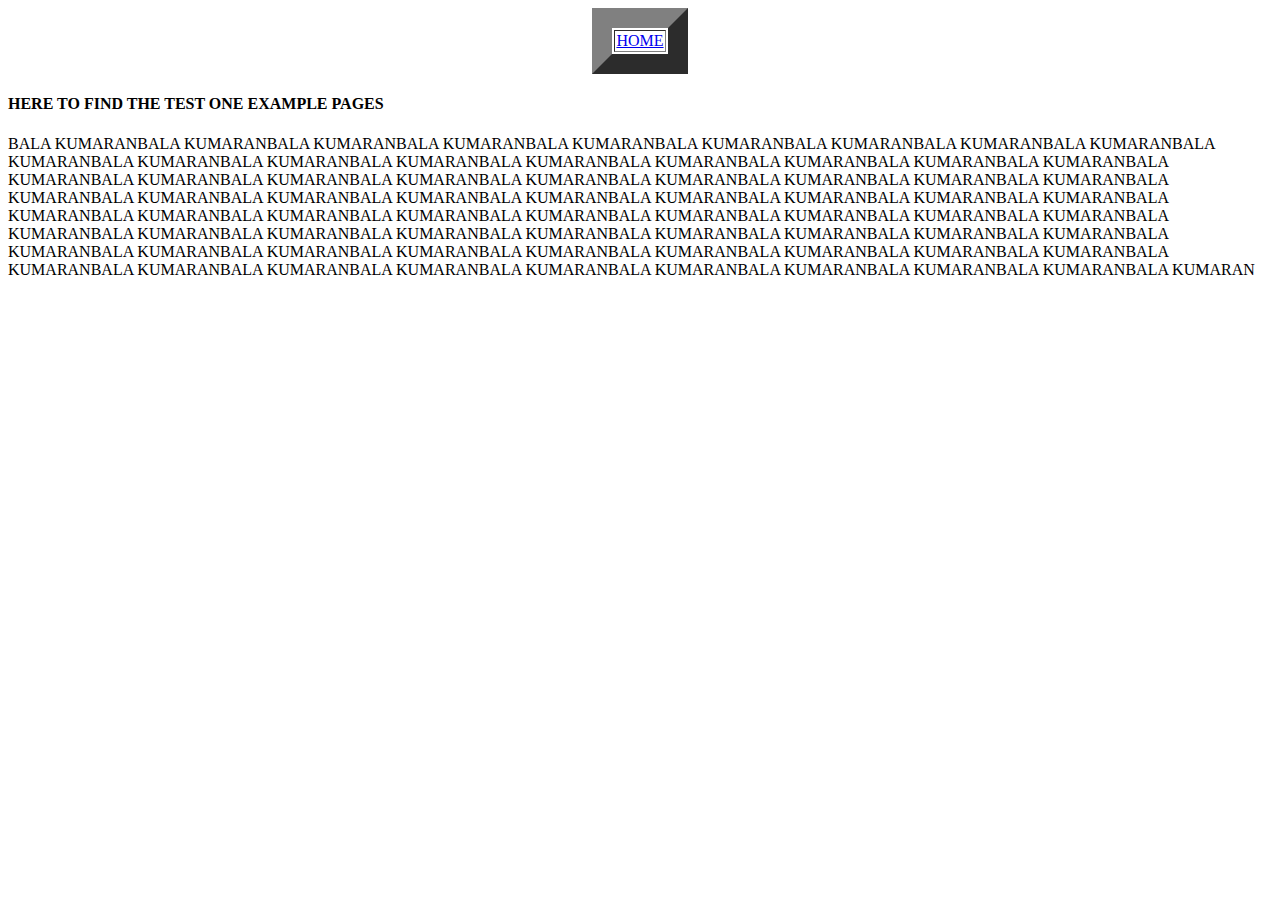
<file: ui/tes1.html>
<html>
    <head>
        <title>
            :::TEST-ONE:::
        </title>
    </head>
    <body>
        <table align=center border=20%>
            <tr>
                <td>
                    <a href='/'>HOME</a>
                </td>
            </tr>
        </table>
        <h4> 
            HERE TO FIND THE TEST ONE EXAMPLE PAGES
        </h4>
        <DIV>
             BALA KUMARANBALA KUMARANBALA KUMARANBALA KUMARANBALA KUMARANBALA KUMARANBALA KUMARANBALA KUMARANBALA KUMARANBALA KUMARANBALA KUMARANBALA KUMARANBALA KUMARANBALA KUMARANBALA KUMARANBALA KUMARANBALA KUMARANBALA KUMARANBALA KUMARANBALA KUMARANBALA KUMARANBALA KUMARANBALA KUMARANBALA KUMARANBALA KUMARANBALA KUMARANBALA KUMARANBALA KUMARANBALA KUMARANBALA KUMARANBALA KUMARANBALA KUMARANBALA KUMARANBALA KUMARANBALA KUMARANBALA KUMARANBALA KUMARANBALA KUMARANBALA KUMARANBALA KUMARANBALA KUMARANBALA KUMARANBALA KUMARANBALA KUMARANBALA KUMARANBALA KUMARANBALA KUMARANBALA KUMARANBALA KUMARANBALA KUMARANBALA KUMARANBALA KUMARANBALA KUMARANBALA KUMARANBALA KUMARANBALA KUMARANBALA KUMARANBALA KUMARANBALA KUMARANBALA KUMARANBALA KUMARANBALA KUMARANBALA KUMARANBALA KUMARANBALA KUMARANBALA KUMARANBALA KUMARANBALA KUMARANBALA KUMARANBALA KUMARANBALA KUMARANBALA KUMARANBALA KUMARAN
        </DIV>
    </body>
</html>
</file>
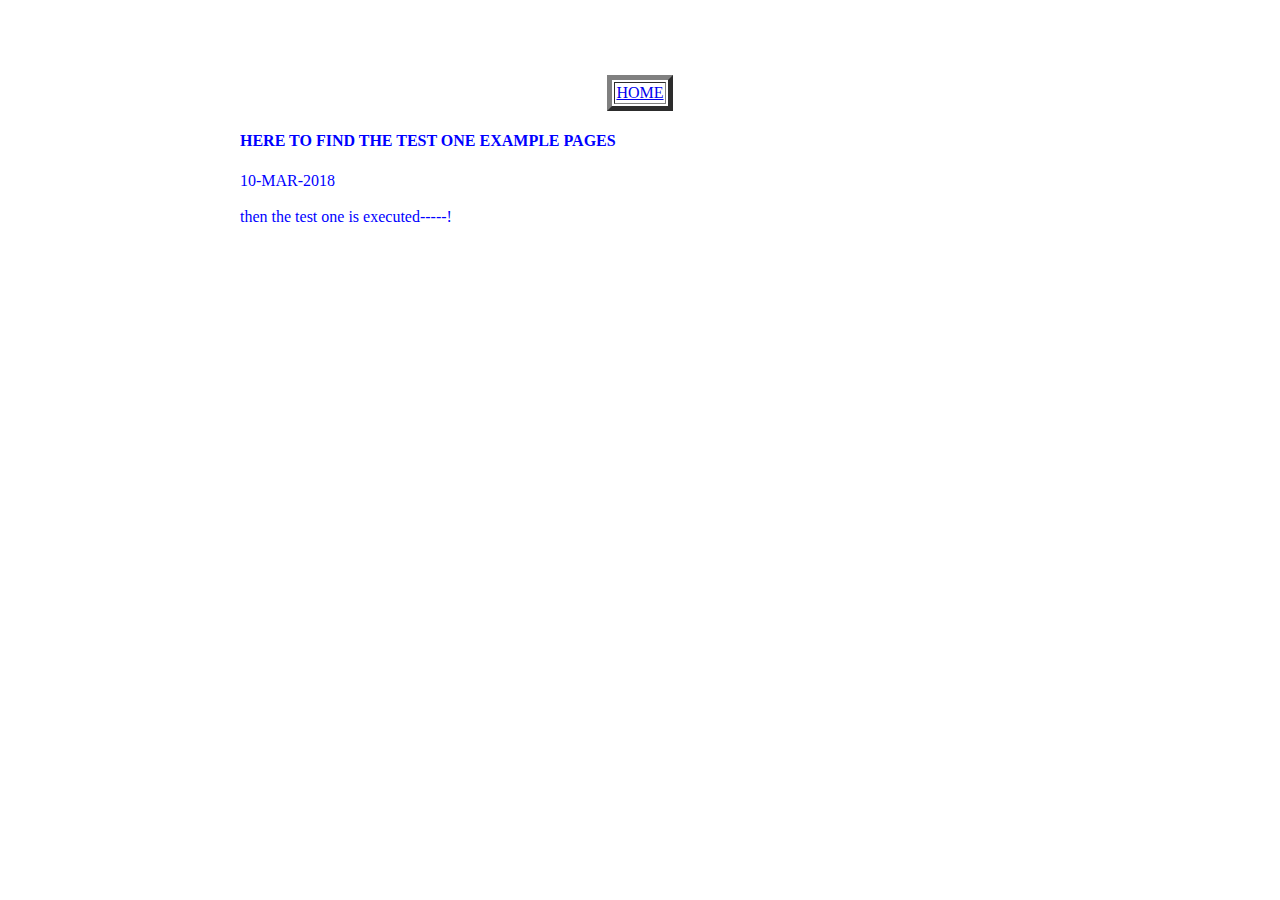
<file: ui/test.html>
<!DOCTYPE html>
<html>
    <head>
        <title>
            :::TEST-ONE:::
        </title>
        <meta name="viewport" content="width=device-width, initial-scale=1"/>
        <link href="/ui/style.css" rel="stylesheet"/>
        <style >
            
            
        </style>
    </head>
    <body>
       
        <div class="design">
        <table border=5% align=center>
            <tr>
                <td>
                    <a href='/'>HOME</a>
                </td>
            </tr>
        </table>
        <div>
           <h4>HERE TO FIND THE TEST ONE EXAMPLE PAGES</h4>
        </div>
         <div>
            10-MAR-2018
        </div>&nbsp;
        <DIV>
             then the test one is executed-----!
        </DIV>
        </div>
    </body>
</html>
</file>
<file: ui/style.css>
body {
    font-family: sans-serif;
    
    margin-top: 75px;
}

.center {
    text-align: center;
}

.text-big {
    font-size: 300%;
}

.bold {
    font-weight: bold;
}

.img-medium {
    height: 200px;
}

.design{
                max-width : 800px;
                margin: 0 auto;
                color : blue;
                font-family:sams-serif;
}
</file>
